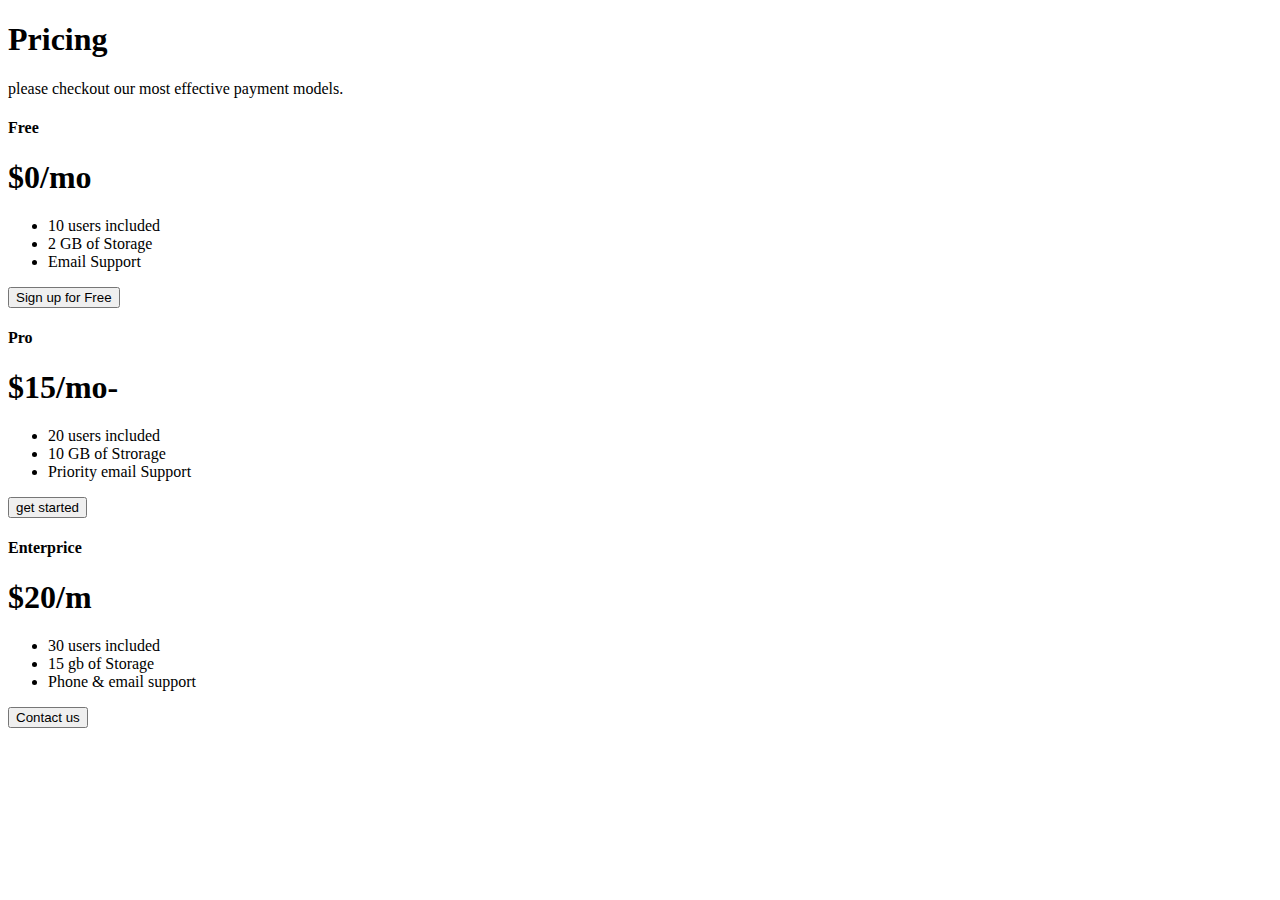
<file: btpricepage.html>
<!DOCTYPE html>
<html lang="en">
<head>
    <meta charset="UTF-8">
    <meta name="viewport" content="width=device-width, initial-scale=1.0">
    <link href="https://cdn.jsdelivr.net/npm/bootstrap@5.0.2/dist/css/bootstrap.min.css" rel="stylesheet" integrity="sha384-EVSTQN3/azprG1Anm3QDgpJLIm9Nao0Yz1ztcQTwFspd3yD65VohhpuuCOmLASjC" crossorigin="anonymous">
    <title>bootstrap Pricing page </title>
    <script src="https://cdn.jsdelivr.net/npm/@popperjs/core@2.9.2/dist/umd/popper.min.js" integrity="sha384-IQsoLXl5PILFhosVNubq5LC7Qb9DXgDA9i+tQ8Zj3iwWAwPtgFTxbJ8NT4GN1R8p" crossorigin="anonymous"></script>
<script src="https://cdn.jsdelivr.net/npm/bootstrap@5.0.2/dist/js/bootstrap.min.js" integrity="sha384-cVKIPhGWiC2Al4u+LWgxfKTRIcfu0JTxR+EQDz/bgldoEyl4H0zUF0QKbrJ0EcQF" crossorigin="anonymous"></script>
</head>
<body>


    <h1 class="text-center">Pricing</h1>
    <p class="text-center">please checkout our most effective payment models.</p>
    <div class="row text-center justify-content-evetly">
        <div class="card col-sm-5 col-md-3 mb-3 me-3">
            <div class="card-header">
                <h4>Free</h4>
            </div>
            <div class="card-body">
                <h1 class="card-title">$0/mo</h1>
                <ul class="list-unstyled">
                    <li>10 users included</li>
                    <li>2 GB of Storage</li>
                    <li>Email Support</li>
                </ul>
                <button href="#" class="btn btn-outline-primary">Sign up for Free</button>
            </div>
    </div>

    <!-- new div start from here only -->


    <!-- <div class="row text-center justify-content-evetly"> -->
        <div class="card col-sm-5 col-md-3 mb-3 mb-3 me-3" >
            <div class="card-header">
                <h4>Pro</h4>
                </div>
                <div class="card-body">
                    <h1 class="card-title">$15/mo-</h1>
                    <ul class="list-unstyled">
                        <li>20 users included</li>
                        <li>10 GB of Strorage</li>
                        <li>Priority email Support</li>

                    </ul>
                    <button href="#"class="btn-primary">get started</button>

                </div>
            </div>


            <!-- secod div from here -->
            <div class="card col-sm-10 col-md-3 col-em-3">
                <div class="card-header">
                    <h4>Enterprice</h4>                </div>

                <div class="card-body">
                    <h1 class="card-title">$20/m</h1>
                    <ul class="list-unstyled">
                    <li>30 users included</li>

                    <li>15 gb of Storage</li>
                    <li>Phone & email support</li>
                    </ul>
                    <button href="#" class="btn-primary">Contact us</button>

            </div>

            </div>


    </div>

 
</body>
</html>
</file>
